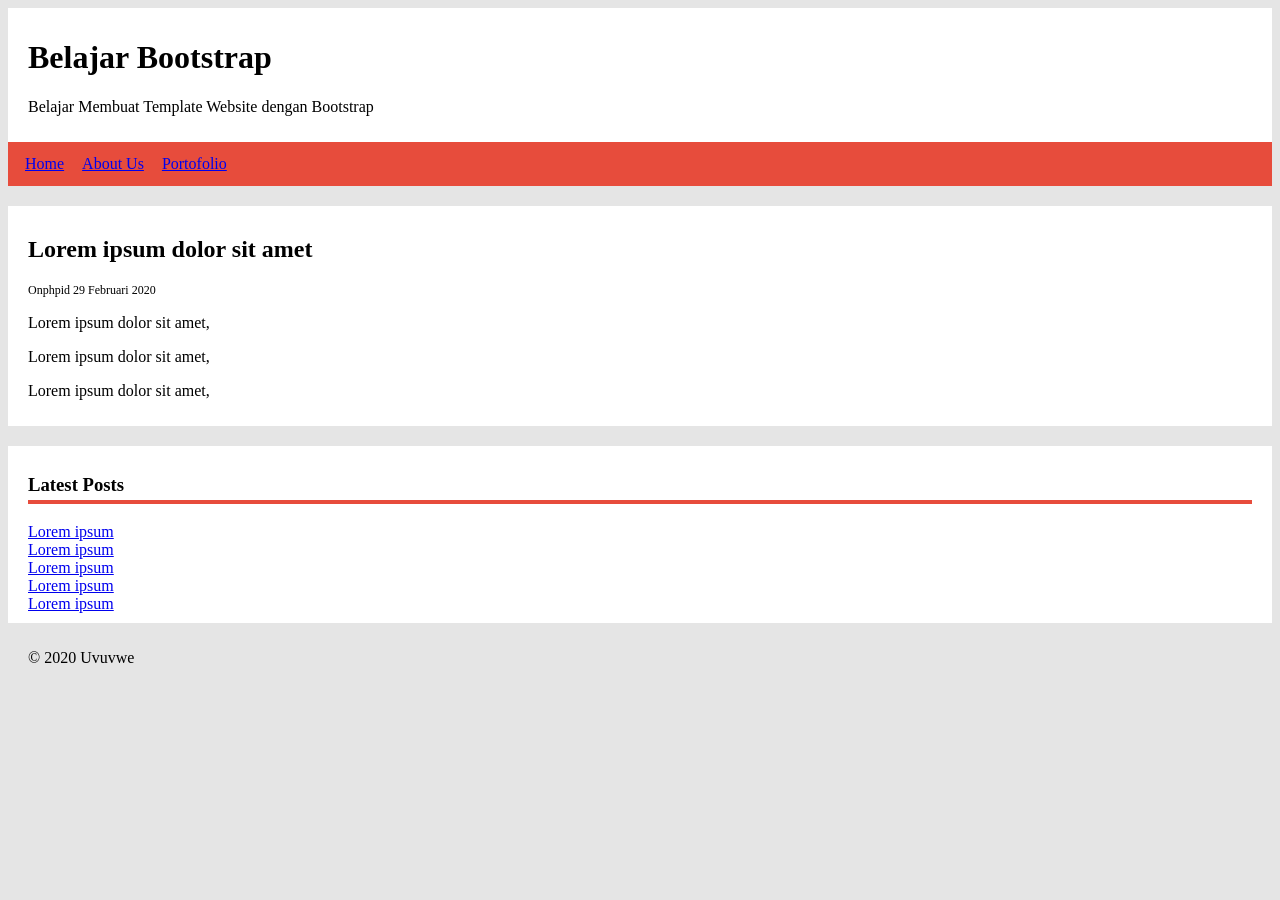
<file: index.html>
<!doctype html>
<html lang="en">
  <head>
    <meta charset="utf-8">
    <meta name="viewport" content="width=device-width, initial-scale=1">
    <title>Membuat Template Website Bootstrap</title>
    <link  href="https://cdn.jsdelivr.net/npm/bootstrap@5.3.5/dist/css/bootstrap.min.css"/>
    <link href="style.css" rel="stylesheet">
  </head>
  <body>
    <div class="container">
        <!-- Bagian Header-->
            <div class ="row">
                <div class="col-md-12 header" id="site-header">
                    <header>
                        <h1 class="title-site">Belajar Bootstrap</h1>
                        <p class="description">Belajar Membuat Template Website dengan Bootstrap</p>
                    </header>

                    <nav class="menus">
                        <ul>
                            <li><a href="#">Home</a></li>
                            <li><a href="#">About Us</a></li>
                            <li><a href="#">Portofolio</a></li>
                        </ul>
                    </nav>
                </div>
            </div>
            <!--End Bagian Header-->
            <!--Bagian Wrapper 2 Kolom-->
            <div class="row">
                <div class="col-md-8 articles" id="site-content">
                    <!--Isi content-->
                    <article class="posts">
                        <h2 class="title-post">Lorem ipsum dolor sit amet</h2>
                        <div class="meta-post">
                            <span><em class="glyphicon glyphicon-user"></em> Onphpid</span>
                            <span><em class="glyphicon glyphicon-time"></em> 29 Februari 2020</span>
                        </div>

                        <div class="content">
                            <p> Lorem ipsum dolor sit amet,</p>
                            <p> Lorem ipsum dolor sit amet,</p>
                            <p> Lorem ipsum dolor sit amet,</p>
                        </div>
                    </article>
                </div>
                <div class="col-md-4 sidebar" id="site-sidebar">
                    <!--Isi sitebar-->
                    <aside class="widgets">
                        <h3 class="widget-title">Latest Posts</h3>
                        <ul>
                            <li><a href="#">Lorem ipsum</a></li>
                            <li><a href="#">Lorem ipsum</a></li>
                            <li><a href="#">Lorem ipsum</a></li>
                            <li><a href="#">Lorem ipsum</a></li>
                            <li><a href="#">Lorem ipsum</a></li>
                        </ul>
                    </aside>
                </div>
            </div>
            <!--End Bagian Wrapper-->

            <!--Bagian footer-->
            <div class="row">
                <div class="col-md-12 footer" id="site-footer">
                    <!--Isi footer-->
                    <footer class="copyright text-center"><p>&copy; 2020 Uvuvwe</p></footer>
                </div>
            </div>
            <!--End Bagian footer-->
    </div>

    <script src="https://cdn.jsdelivr.net/npm/bootstrap@5.3.5/dist/js/bootstrap.bundle.min.js"></script>
  </body>
</html>
</file>
<file: style.css>
body {
    background-color: #e5e5e5;
}    
.meta-post {
font-size: 12px;   
margin-bottom: 10px;    
}    
.header header {    
background-color: #fff;    
padding: 10px 20px;    
}    
nav.menus {    
background-color: #e74c3c;    
padding: 10px;    
}    
nav.menus ul {    
margin: 0;    
padding: 0;    
}    
nav.menus ul li {    
display: inline-block;    
}    
nav.menus ul li a {    
display: block;    
padding: 3px 7px;    
color: #fff;    
}

nav.menus ul li a:hover, nav.menus ul li a:focus{
    text-decoration: none;
    background-color: #c0392b;    
    color: #fff; }
article.posts {    
    padding: 10px 20px;    
    background-color: #fff;        
    margin-top: 20px;    
}    
aside.widgets {    
    padding: 10px 20px;    
    margin-top: 20px;    
    background-color: #fff;    
}    
aside.widgets ul {    
    margin:0;    
    padding:0; }        
aside.widgets li {
    list-style: none;    
    padding: 0;    
    margin:0; }        
.widget-title {
    border-bottom: 4px solid #E74C3C;    
    padding-bottom: 4px;    
}    
footer.copyright {    
    padding: 10px 20px;    
    font-size: 12px;    
}
</file>
